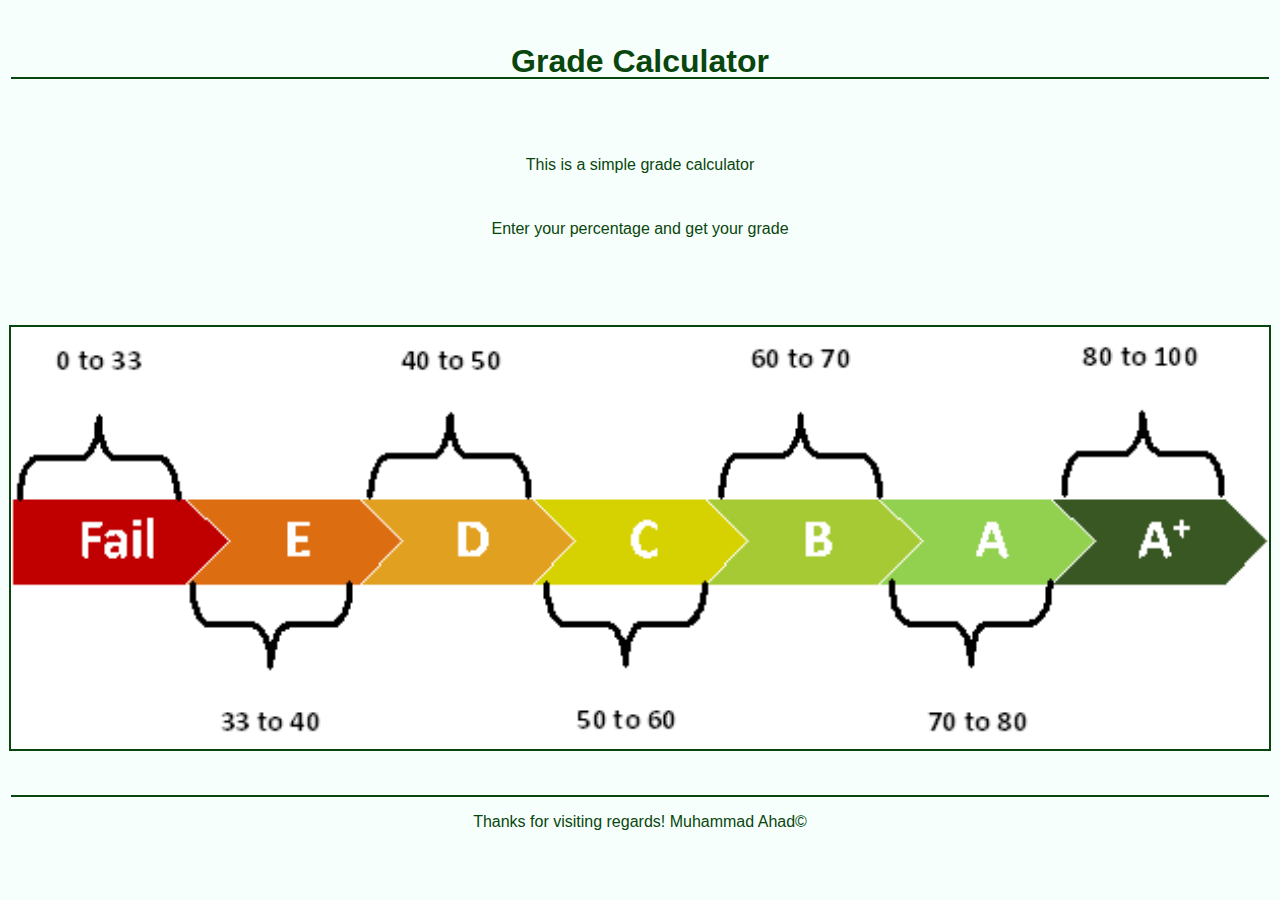
<file: grade.html>
<!DOCTYPE html>
<html>
<head>
    <meta charset='utf-8'>
    <meta http-equiv='X-UA-Compatible' content='IE=edge'>
    <title>Grade Calculator</title>
    <meta name='viewport' content='width=device-width, initial-scale=1'>
    <link rel='stylesheet' type='text/css' media='screen' href='style.css'>
    <script src="./main.mjs" defer></script>
</head>
<body>
    <div class="container">
        <h1>Grade Calculator</h1>
        <br/>
        <p>This is a simple grade calculator</p>
        <p>Enter your percentage and get your grade</p>
        <br/>
        <img src="./images/scale.png" width="100%" height="100%">
    </div>
    <br/>
    <br/>
    <hr/>
    <p class="center">
        Thanks for visiting regards! Muhammad Ahad&copy;
    </p>
</body>
</html>
</file>
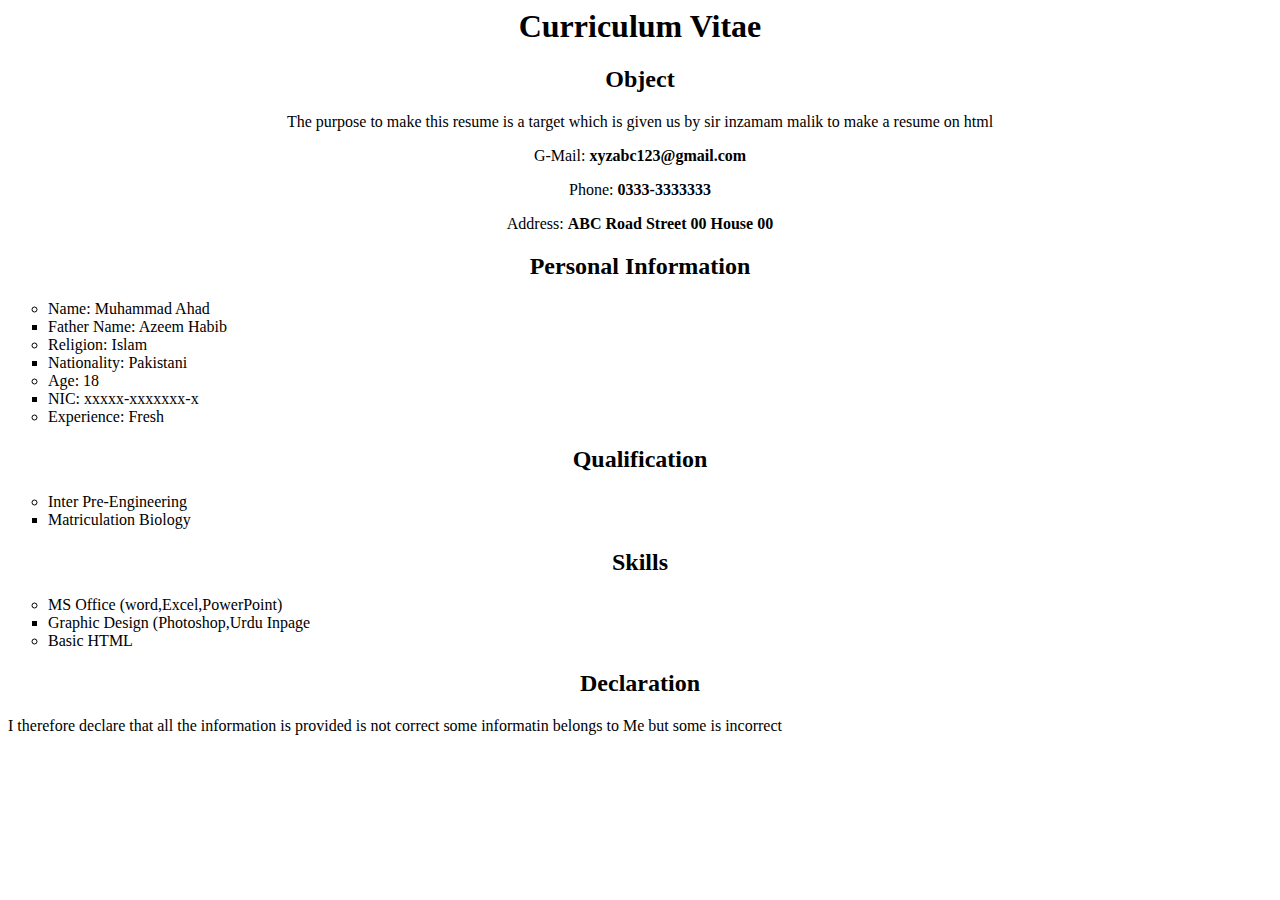
<file: mycv.html>
<html>
<header>
    <title>My First CV On html</title>
</header>

<body>
    <center><h1>Curriculum Vitae</h1></center>
    
    <center><h2>Object</h2></center>
    
    <center><p>The purpose to make this resume is a target which is given us by sir inzamam malik to make a resume on html</p></center>
    
    <center><p>G-Mail: <b>xyzabc123@gmail.com</b></p></center>

    <center><p>Phone: <b>0333-3333333</b></p></center>

    <center><p>Address: <b>ABC Road Street 00 House 00</b></p></center>

    <center><h2>Personal Information</h2></center>

    <menu>
        <li type="circle">Name: Muhammad Ahad</li>
        <li type="square">Father Name: Azeem Habib</li>
        <li type="circle">Religion: Islam</li>
        <li type="square">Nationality: Pakistani</li>
        <li type="circle">Age: 18</li>
        <li type="square">NIC: xxxxx-xxxxxxx-x</li>
        <li type="circle">Experience: Fresh</li>
    </menu>

    <center><h2>Qualification</h2></center>

    <menu>
        <li type="circle">Inter Pre-Engineering</li>
        <li type="square">Matriculation Biology</li>
    </menu>

    <center><h2>Skills</h2></center>

    <menu>
        <li type="circle">MS Office (word,Excel,PowerPoint)</li>
        <li type="square">Graphic Design (Photoshop,Urdu Inpage</li>
        <li type="circle">Basic HTML</li>
    </menu>

    <center><h2>Declaration</h2></center>

    <p>I therefore declare that all the information is provided is not correct some informatin belongs to Me but some is incorrect</p>

</body>

</html>
</file>
<file: style.css>
*{
    font-family: 'Franklin Gothic Medium', 'Arial Narrow', Arial, sans-serif;
}

body{
    background-color: #f7fffc;
    color: #08460d;
    font-size: 1em;
    padding: 1em 0.2em;
}

.container{
    display: flex;
    flex-direction: column;
    align-items: center;
    line-height: 2em;
}

.container img{
    margin-top: 2em;
    border: 2px solid #08460d;
}

.container a{
    color: #ffffff;
    background-color: #08460d;
    font-weight: bold;
    padding: 0.1em;
    width: 8em;
    text-align: center;
    margin-top: 1.9em;
    border: 2px solid #08460d;
    text-decoration: none;
}

.container h1{
    border-bottom: 2px solid #08460d;
    width: 100%;
    text-align: center;
}

.container a:hover{
    border: 2px solid #08460d;
    background-color: #ddfff000;
    color: #08460d;
}

hr{
    border: 1px solid #08460d;
}

.center{
    display: flex;
    justify-content: center;
}
</file>
